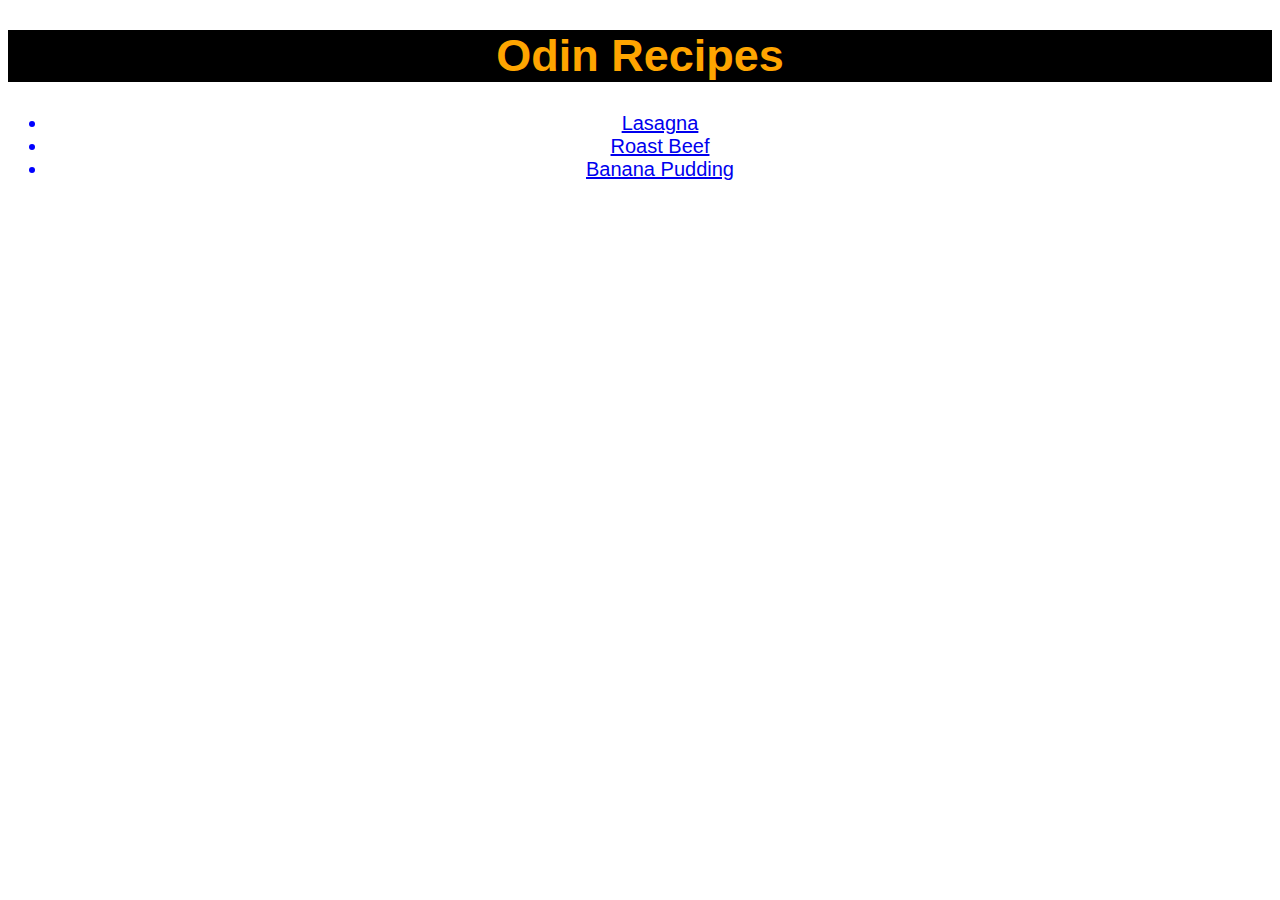
<file: index.html>
<!DOCTYPE html>
<html lang="en">

<head>
  <meta charset="UTF-8">
  <meta name="viewport" content="width=device-width, initial-scale=1.0">
  <title>Document</title>
  <link rel="stylesheet" href="./styles.css">
</head>

<body>
  <h1 class="title">Odin Recipes</h1>
  <ul class="names-recipes">
    <li><a href="./recipes/lasagna.html">Lasagna</a></li>
    <li><a href="./recipes/Roast_beef.html">Roast Beef</a></li>
    <li><a href="./recipes/Banana_pudding.html">Banana Pudding</a></li>
  </ul>

</body>

</html>
</file>
<file: styles.css>
.title {
  color: orange;
  background-color: black;
  text-align: center;
}

body {
  font-family: Arial, Helvetica, sans-serif;
  font-size: 20px;
}

h1 {
  font-size: 45px;
}

h3 {
  color: blue;
}

.names-recipes {
  color: blue;
  text-align: center;
  font-size: 20px;
}
</file>
